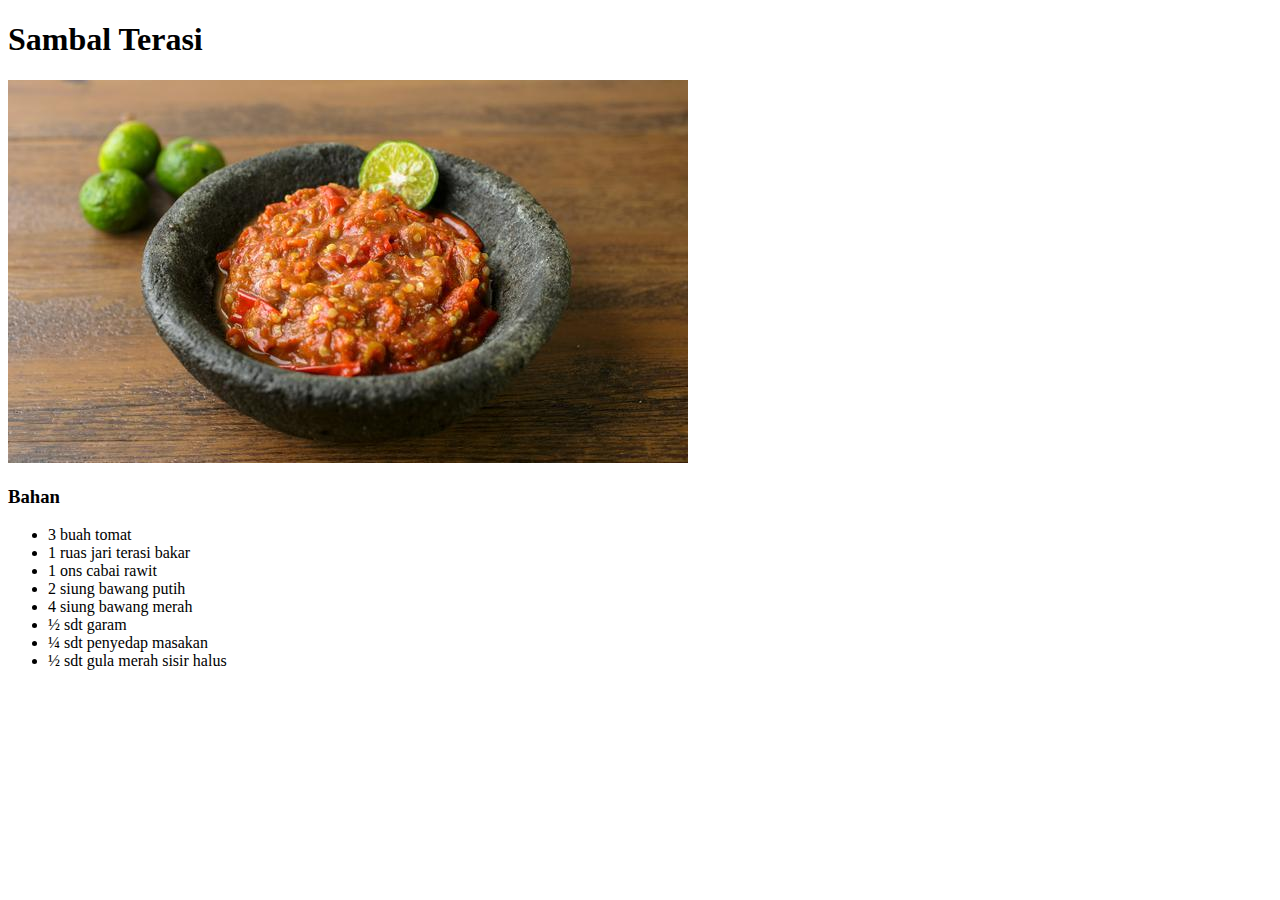
<file: recipes/sambal-terasi.html>
<!DOCTYPE html>
<html lang="en">
<head>
    <meta charset="UTF-8">
    <meta http-equiv="X-UA-Compatible" content="IE=edge">
    <meta name="viewport" content="width=device-width, initial-scale=1.0">
    <title>Sambal Terasi</title>
</head>
<body>
    <h1>Sambal Terasi</h1>
    <img src="sambal_terasi.jpg" alt="no image">
    <h3>Bahan</h3>
    <ul>
        <li>3 buah tomat</li>
        <li>1 ruas jari terasi bakar</li>
        <li>1 ons cabai rawit</li>
        <li>2 siung bawang putih</li>
        <li>4 siung bawang merah</li>
        <li>½ sdt garam</li>
        <li>¼ sdt penyedap masakan</li>
        <li>½ sdt gula merah sisir halus</li>
    </ul>
    
</body>
</html>
</file>
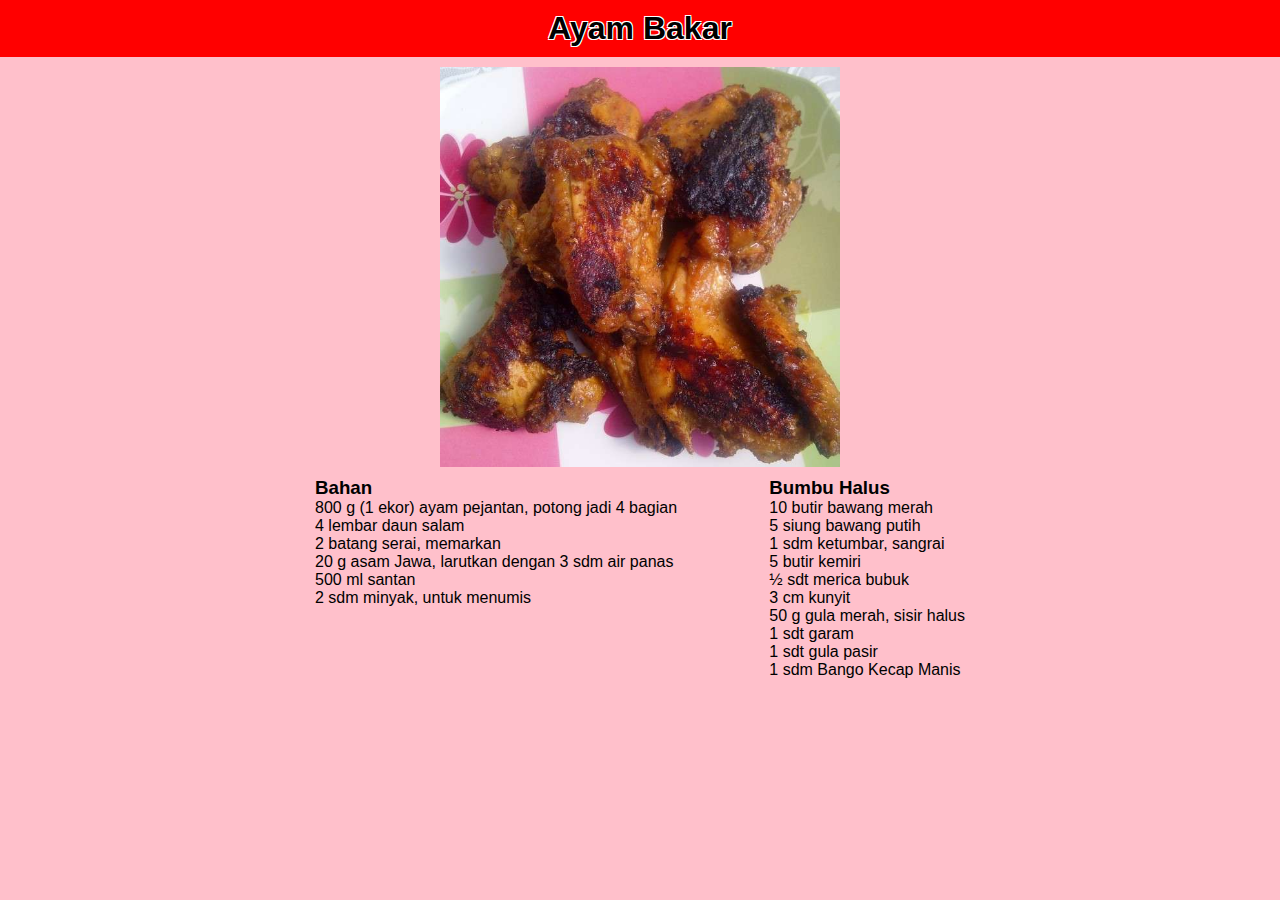
<file: recipes/ayambakar/ayam-bakar.html>
<!DOCTYPE html>
<html lang="en">
<head>
    <meta charset="UTF-8">
    <meta http-equiv="X-UA-Compatible" content="IE=edge">
    <meta name="viewport" content="width=device-width, initial-scale=1.0">
    <link rel="stylesheet" href="style.css">
    <title>Ayam Bakar</title>
</head>
<body>
    <h1>Ayam Bakar</h1>
    <div class="img">
        <img src="ayam_bakar.jpg" alt="no image">
    </div>
    <div class="wrap">
        <div class="content">
            <div class="bahan">
                <h3>Bahan</h3>
                <ul>
                    <li>800 g (1 ekor) ayam pejantan, potong jadi 4 bagian</li>
                    <li>4 lembar daun salam</li>
                    <li>2 batang serai, memarkan</li>
                    <li>20 g asam Jawa, larutkan dengan 3 sdm air panas </li>
                    <li>500 ml santan</li>
                    <li>2 sdm minyak, untuk menumis</li>
                </ul>
            </div>
            <div class="bumbu">
                <h3>Bumbu Halus</h3>
                <ul>
                    <li>10 butir bawang merah</li>
                    <li>5 siung bawang putih</li>
                    <li>1 sdm ketumbar, sangrai</li>
                    <li>5 butir kemiri</li>
                    <li>½ sdt merica bubuk</li>
                    <li>3 cm kunyit</li>
                    <li>50 g gula merah, sisir halus</li>
                    <li>1 sdt garam</li>
                    <li>1 sdt gula pasir</li>
                    <li>1 sdm Bango Kecap Manis</li>
                </ul>
            </div>
        </div>
    </div>
</body>
</html>
</file>
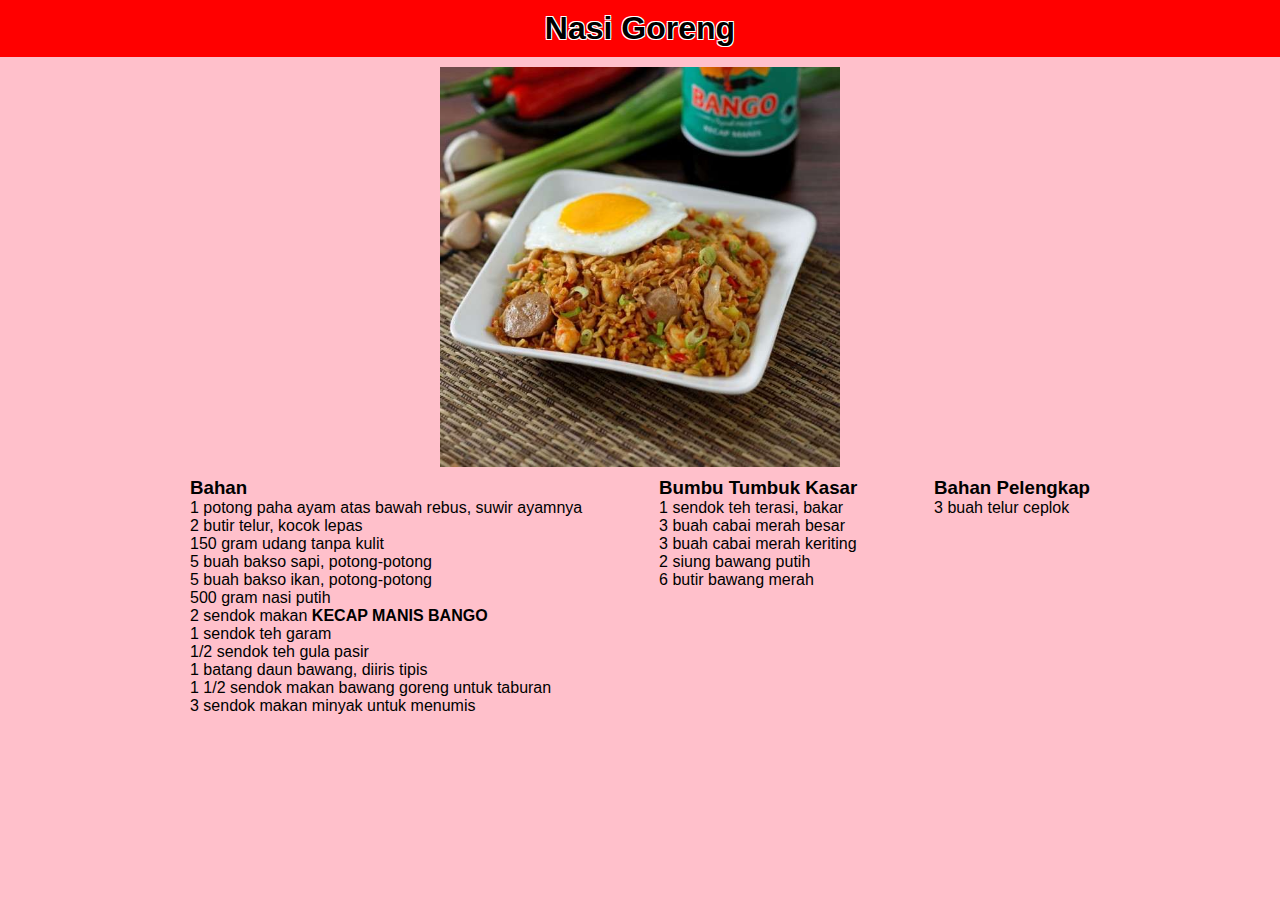
<file: recipes/nasigoreng/nasi-goreng.html>
<!DOCTYPE html>
<html lang="en">
<head>
    <meta charset="UTF-8">
    <meta http-equiv="X-UA-Compatible" content="IE=edge">
    <meta name="viewport" content="width=device-width, initial-scale=1.0">
    <link rel="stylesheet" href="style.css">
    <title>Nasi Goreng</title>
</head>
<body>
    <h1>Nasi Goreng</h1>
    <div class="img">
        <img src="nasi_goreng.jpg" alt="no image">
    </div>
    <div class="wrap">
        <div class="content">
            <div class="bahan">
                <h3>Bahan</h3>
                <ul>
                    <li>1 potong paha ayam atas bawah rebus, suwir ayamnya</li>
                    <li>2 butir telur, kocok lepas</li>
                    <li>150 gram udang tanpa kulit  </li>
                    <li>5 buah bakso sapi, potong-potong</li>
                    <li>5 buah bakso ikan, potong-potong</li>
                    <li>500 gram nasi putih</li>
                    <li>2 sendok makan <strong>KECAP MANIS BANGO</strong></li>
                    <li>1 sendok teh garam</li>
                    <li>1/2 sendok teh gula pasir</li>
                    <li>1 batang daun bawang, diiris tipis</li>
                    <li>1 1/2 sendok makan bawang goreng untuk taburan</li>
                    <li>3 sendok makan minyak untuk menumis</li>
                </ul>
            </div>
            <div class="bumbu">
                <h3>Bumbu Tumbuk Kasar</h3>
                <ul>
                    <li>1 sendok teh terasi, bakar </li>
                    <li>3 buah cabai merah besar </li>
                    <li>3 buah cabai merah keriting </li>
                    <li>2 siung bawang putih </li>
                    <li>6 butir bawang merah </li>
                </ul>
            </div>
            <div class="pelengkap">
                <h3>Bahan Pelengkap</h3>
                <ul>
                    <li>3 buah telur ceplok</li>
                </ul>
            </div>
        </div>
    </div>
</body>
</html>
</file>
<file: recipes/ayambakar/style.css>
* {
    margin: 0;
    padding: 0;
}

body {
    background-color: pink;
    font-family: 'Roboto', Verdana, Geneva, Tahoma, sans-serif;
}

h1 {
    background-color: red;
    text-shadow: -1px -1px 0 white, 1px -1px 0 white, -1px 1px 0 white, 1px 1px 0 white;
    padding: 10px;
    text-align: center;
}

.img {
    display: flex;
    justify-content: center;
    align-items: center;
    padding: 10px;
}

img {    
    width: 400px;    
}

.wrap {
    display: flex;
    justify-content: center;
}

.content {
    display: flex;
    justify-content: space-between;
    width: 650px;    
}

li {
    list-style: none;
}
</file>
<file: recipes/nasigoreng/style.css>
* {
    margin: 0;
    padding: 0;
}

body {
    background-color: pink;
    font-family: 'Roboto', Verdana, Geneva, Tahoma, sans-serif;
}

h1 {
    background-color: red;
    text-shadow: -1px -1px 0 white, 1px -1px 0 white, -1px 1px 0 white, 1px 1px 0 white;
    padding: 10px;
    text-align: center;
}

.img {
    display: flex;
    justify-content: center;
    align-items: center;
    padding: 10px;
}

img {    
    width: 400px;    
}

.wrap {
    display: flex;
    justify-content: center;
}

.content {
    display: flex;
    justify-content: space-between;
    width: 900px;    
}

li {
    list-style: none;
}
</file>
